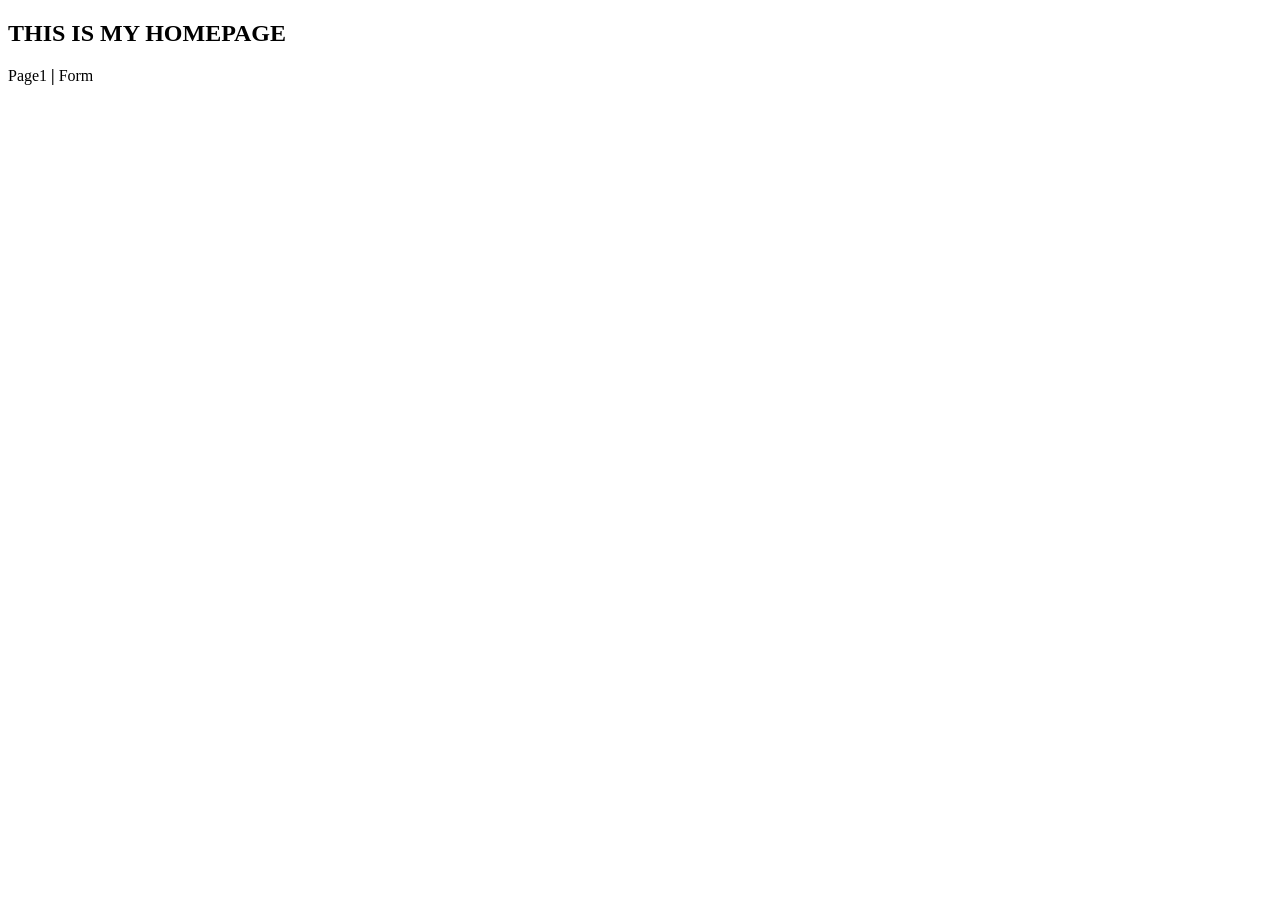
<file: mythymeleafproject/src/main/resources/templates/view/index.html>
<!DOCTYPE html>
<html xmlns:th="http://www.thymeleaf.org">
<head>
<meta charset="UTF-8">
<title>Home</title>
</head>
<body>
	
	<!-- HEADER -->
	<div th:replace="view/header :: myheader"></div>


	<h2>THIS IS MY HOMEPAGE</h2>
	<a th:href="@{/test/page1}">Page1</a><span><strong> | </strong></span>
	<a th:href="@{/test/form}">Form</a>
	
	<!-- FOOTER -->
	<div th:replace="view/footer :: myfooter"></div>
</body>
</html>
</file>
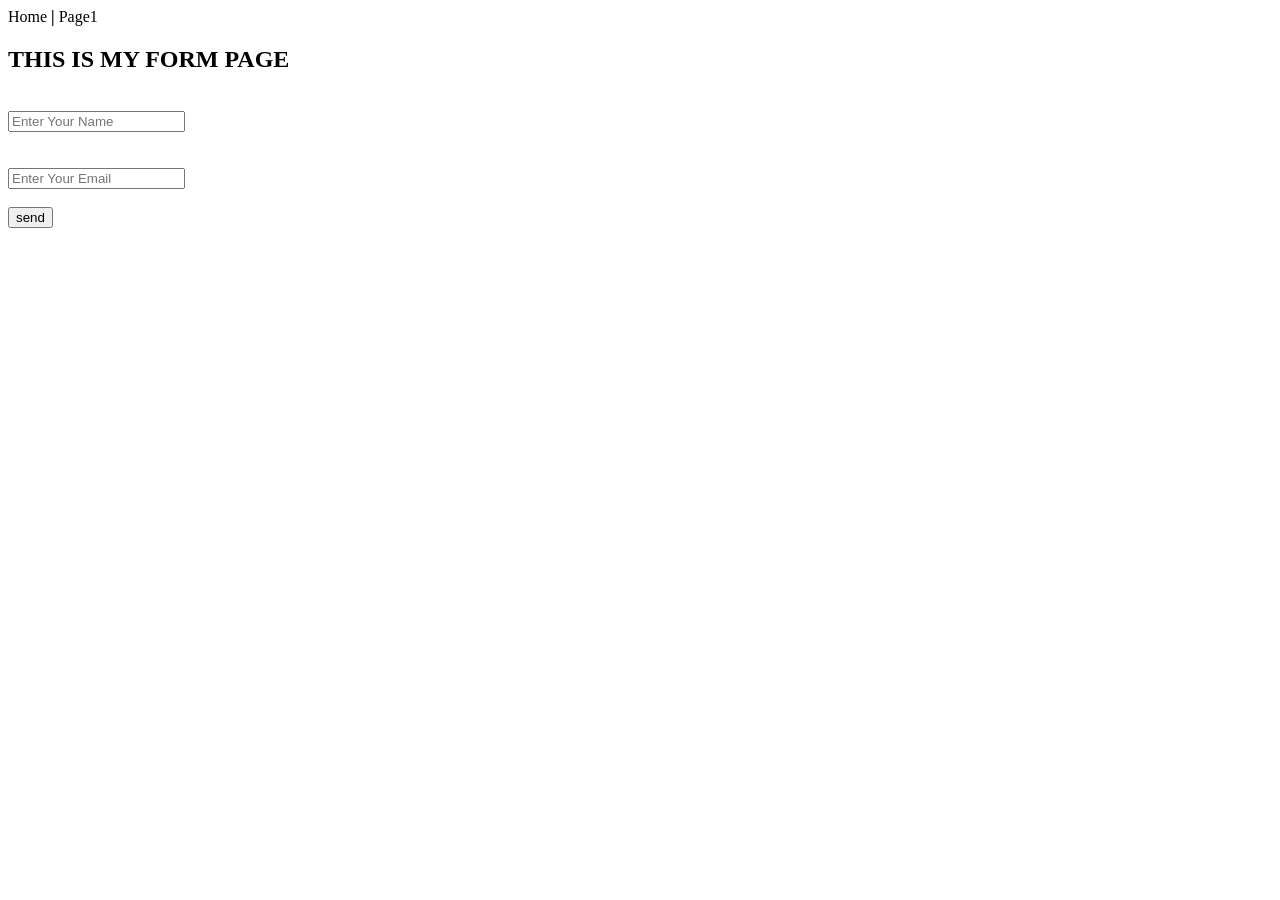
<file: mythymeleafproject/src/main/resources/templates/view/form.html>
<!DOCTYPE html>
<html xmlns:th="http://www.thymeleaf.org">
<head>
<meta charset="UTF-8">
<title>Form</title>

<link rel="stylesheet" th:href="@{/css/style.css}">
</head>
<body>
	<!-- HEADER -->
	<div th:replace="view/header :: myheader"></div>

	
	<a th:href="@{/test/home}">Home</a><span><strong> | </strong></span>
	<a th:href="@{/test/page1}">Page1</a>
	
	
	<h2>THIS IS MY FORM PAGE</h2>
	
	<form th:action="@{/test/form}" method="post" th:object="${userDTO}">
		
		<span class="valid" th:if="${#fields.hasErrors('name')}" th:errors="*{name}"></span><br>
		<input type="text" th:field="*{name}" placeholder="Enter Your Name"><br><br>
		
		<span class="valid" th:if="${#fields.hasErrors('email')}" th:errors="*{email}"></span><br>
		<input type="email" th:field="*{email}" placeholder="Enter Your Email"><br><br>
		<button>send</button>
	
	</form>
	
	<!-- FOOTER -->
	<div th:replace="view/footer :: myfooter"></div>
</body>
</html>
</file>
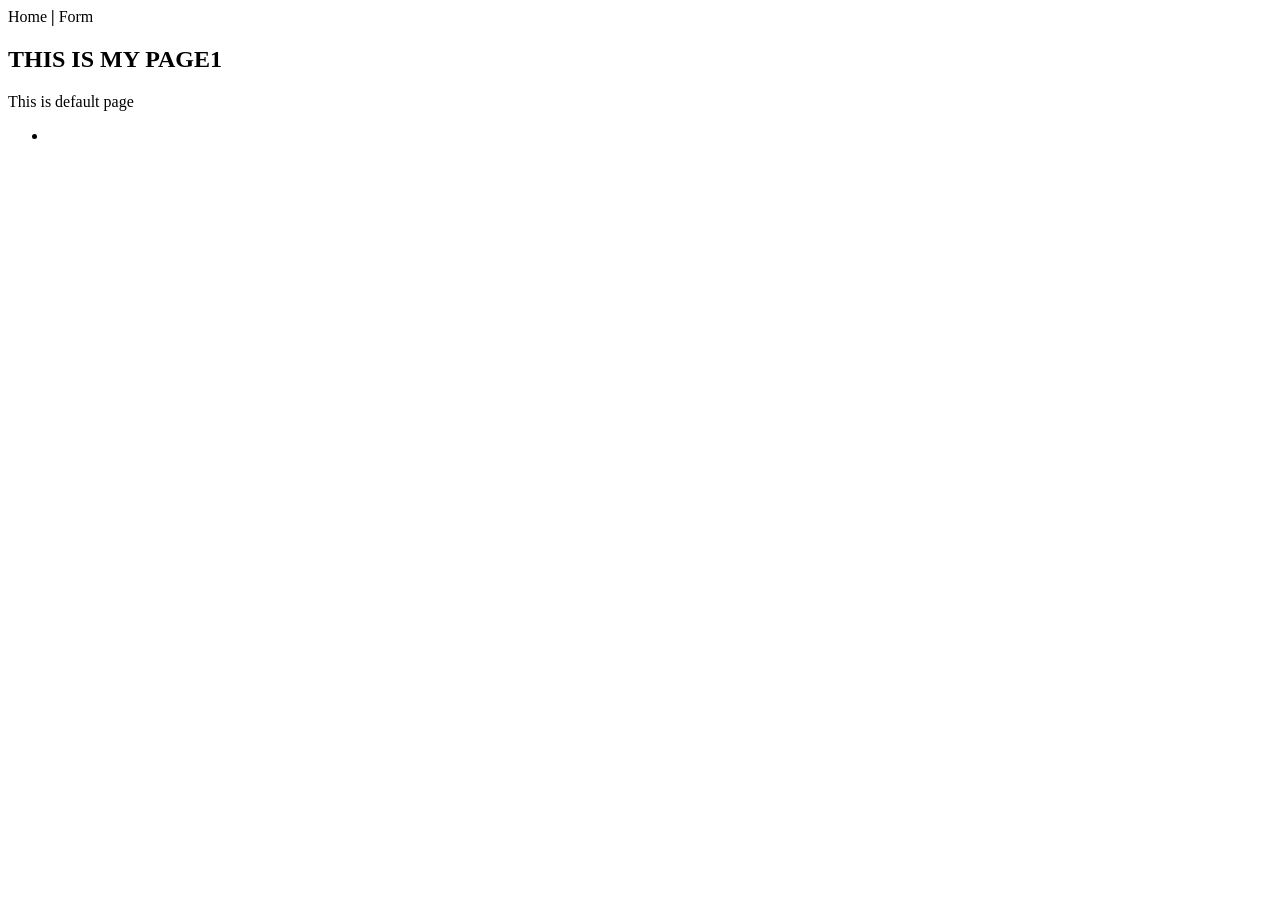
<file: mythymeleafproject/src/main/resources/templates/view/page1.html>
<!DOCTYPE html>
<html xmlns:th="http://www.thymeleaf.org">
<head>
<meta charset="UTF-8">
<title>Page1</title>
<link rel="stylesheet" th:href="@{/css/style.css}">
</head>
<body>

	<!-- HEADER -->
	<div th:replace="view/header :: myheader"></div>
	
	<a th:href="@{/test/home}">Home</a><span><strong> | </strong></span>
	<a th:href="@{/test/form}">Form</a>


	<h2>THIS IS MY PAGE1</h2>
	<p th:text="${data} ">This is default page</p>
	
	<ul>
	
		<!-- <li th:each="item : ${list}" th:text="${item}"> -->
		
		<li th:each="item : ${list}">
		
			<span th:if="${item=='Kaju'}" th:text="${item+'*****'}"></span>
			<span th:unless="${item=='Kaju'}" th:text="${item}"></span>
		
		</li>
	
	</ul>
	
	<br>
	
	<!-- INLINE CSS -->
	<!-- <img style="width: 300px; height: auto;" class="logo" alt="" th:src="@{/logo/logo.png}"> -->
	<img class="logo" alt="" th:src="@{/logo/logo.png}">
	
	<!-- FOOTER -->
	<div th:replace="view/footer :: myfooter"></div>
</body>
</html>
</file>
